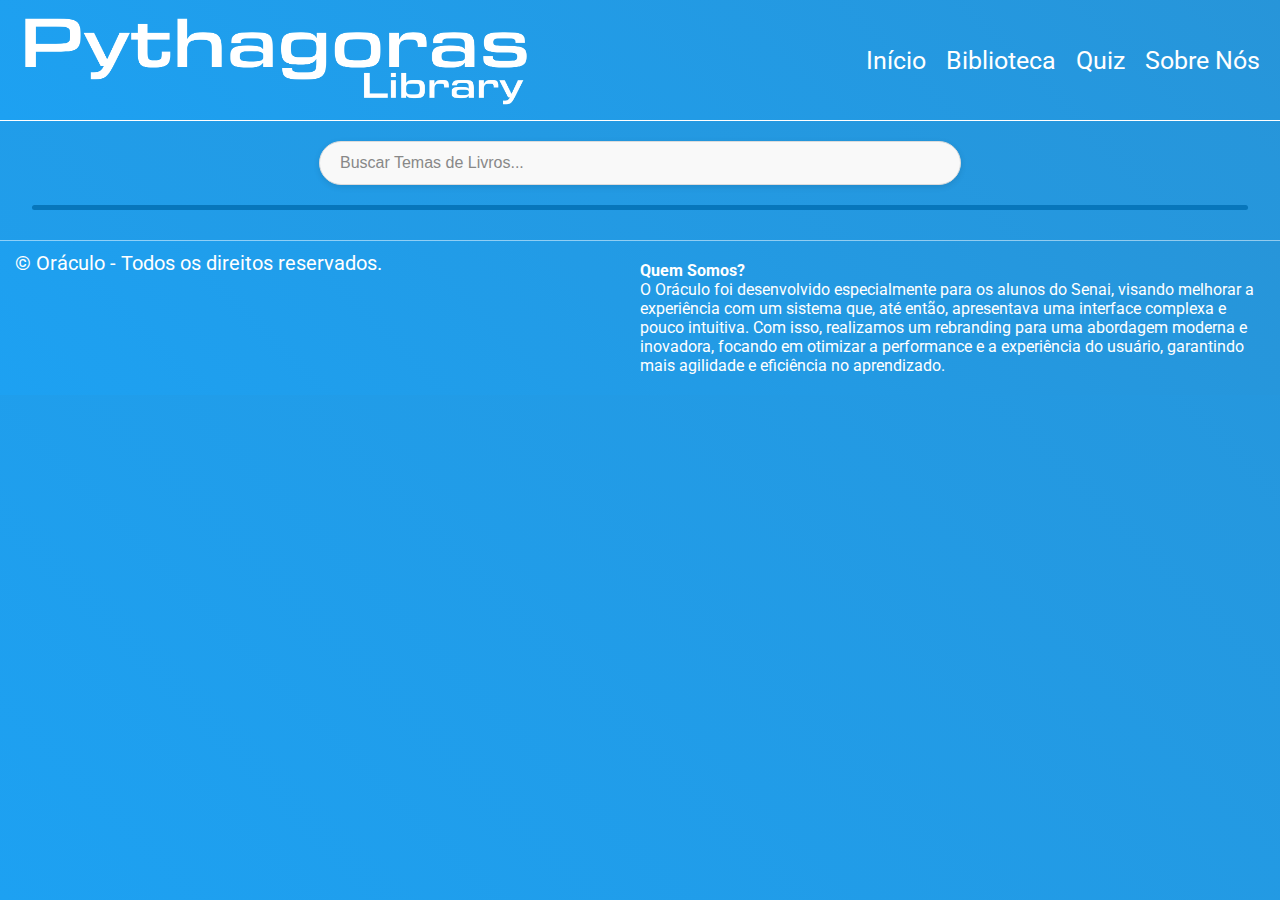
<file: biblioteca.html>
<!DOCTYPE html>
<html lang="pt-BR">

<head>
    <meta charset="UTF-8">
    <meta name="viewport" content="width=device-width, initial-scale=1.0">
    <link rel="stylesheet" href="biblioteca.css">
    <link href="https://fonts.googleapis.com/css2?family=Roboto:wght@400;700&display=swap" rel="stylesheet">
    <title>Biblioteca-Oráculo</title>
</head>

<body>
    <header>
        <div id="containerlogo">
            <img src="pitagoras.png" alt="Logo Oráculo">
        </div>
        <div class="containerlinks">
            <nav>
                <a href="index.html">Início</a>
                <a href="biblioteca.html">Biblioteca</a>
                <a href="quiz.html">Quiz</a>
                <a href="sobre.html">Sobre Nós</a>
            </nav>
        </div>
    </header>
    <main>
        <div class="containerinput">
            <input type="text" id="searchInput" placeholder="Buscar Temas de Livros..." />
        </div>
        <div class="ag-format-container">
            <div class="ag-courses_box" id="bookList">
                <!-- Os cards de pasta e livros serão gerados aqui pelo JavaScript -->
            </div>
        </div>
        <div id="modal" class="modal" style="display: none;"> <!-- Modal inicialmente escondido -->
            <div class="modal-content">
                <div class="containerbtnclose"><span class="close-button">&times;</span></div>
                <h2 id="modal-title">Livros na Pasta</h2>
                <ul id="book-list-modal"></ul>
            </div>
        </div>
    </main>
    <footer>
        <div class="containerleft"><a href="index.html">© Oráculo - Todos os direitos reservados.</a></div>
        <div class="containerright">
            <h4>Quem Somos?</h4>
            <p>O Oráculo foi desenvolvido especialmente para os alunos do Senai, visando melhorar a experiência com
                um sistema que, até então, apresentava uma interface complexa e pouco intuitiva. Com isso,
                realizamos um rebranding para uma abordagem moderna e inovadora, focando em otimizar a performance e
                a experiência do usuário, garantindo mais agilidade e eficiência no aprendizado.</p>

        </div>
    </footer>
    <script src="biblioteca.js"></script> 
</body>

</html>
</file>
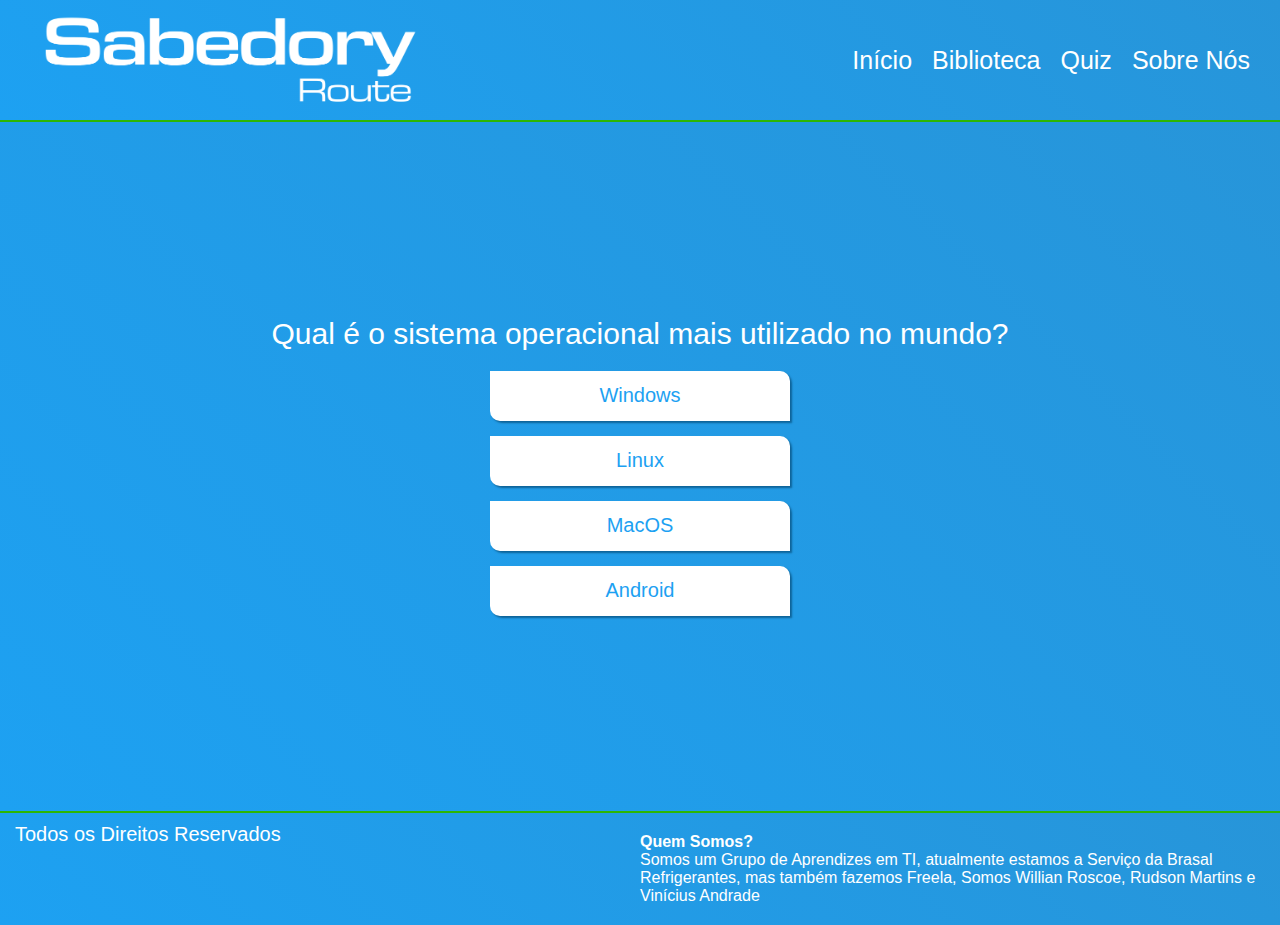
<file: quiz.html>
<!DOCTYPE html>
<html lang="pt-br">

<head>
    <meta charset="UTF-8">
    <meta name="viewport" content="width=device-width, initial-scale=1.0">
    <title>Quiz de TI</title>
    <link rel="stylesheet" href="quiz.css">
</head>

<body>

    <header>
        <div id="containerlogo">
            <img src="sabedory.png" alt="Logo Oráculo">
        </div>
        <div class="containerlinks">
            <nav>
                <a href="index.html">Início</a>
                <a href="biblioteca.html">Biblioteca</a>
                <a href="quiz.html">Quiz</a>
                <a href="sobre.html">Sobre Nós</a>
            </nav>
        </div>
    </header>

    <main class="quiz-container">
        <div id="quiz">
            <div class="question-container">
                <p id="question">Qual é o sistema operacional mais utilizado no mundo?</p>
            </div>

            <div class="options-container">
                <button class="option-btn" onclick="checkAnswer(0)">Windows</button>
                <button class="option-btn" onclick="checkAnswer(1)">Linux</button>
                <button class="option-btn" onclick="checkAnswer(2)">MacOS</button>
                <button class="option-btn" onclick="checkAnswer(3)">Android</button>
            </div>
        </div>

        <!-- Seção de resultado -->
        <div id="result" class="result" style="display: none;">
            <p id="result-text"></p>
            <button onclick="nextQuestion()">Próxima Pergunta</button> <!-- Isso será escondido após o final -->
        </div>

        <!-- Seção de finalização -->
        <div id="finalResult" class="final-result" style="display: none;">
            <h2>Parabéns, você completou o quiz!</h2>
            <p class="ponto" id="final-score"></p>
            <button onclick="restartQuiz()">Reiniciar Quiz</button> <!-- Botão para reiniciar -->
        </div>
    </main>

    <footer>
        <div class="containerleft"><a href="index.html">Todos os Direitos Reservados</a></div>
        <div class="containerright">
            <h4>Quem Somos?</h4>
            <p>Somos um Grupo de Aprendizes em TI, atualmente estamos a Serviço da Brasal Refrigerantes, mas também fazemos Freela, Somos Willian Roscoe, Rudson Martins e Vinícius Andrade</p>
        </div>
    </footer>

    <script src="quiz.js"></script>
</body>

</html>
</file>
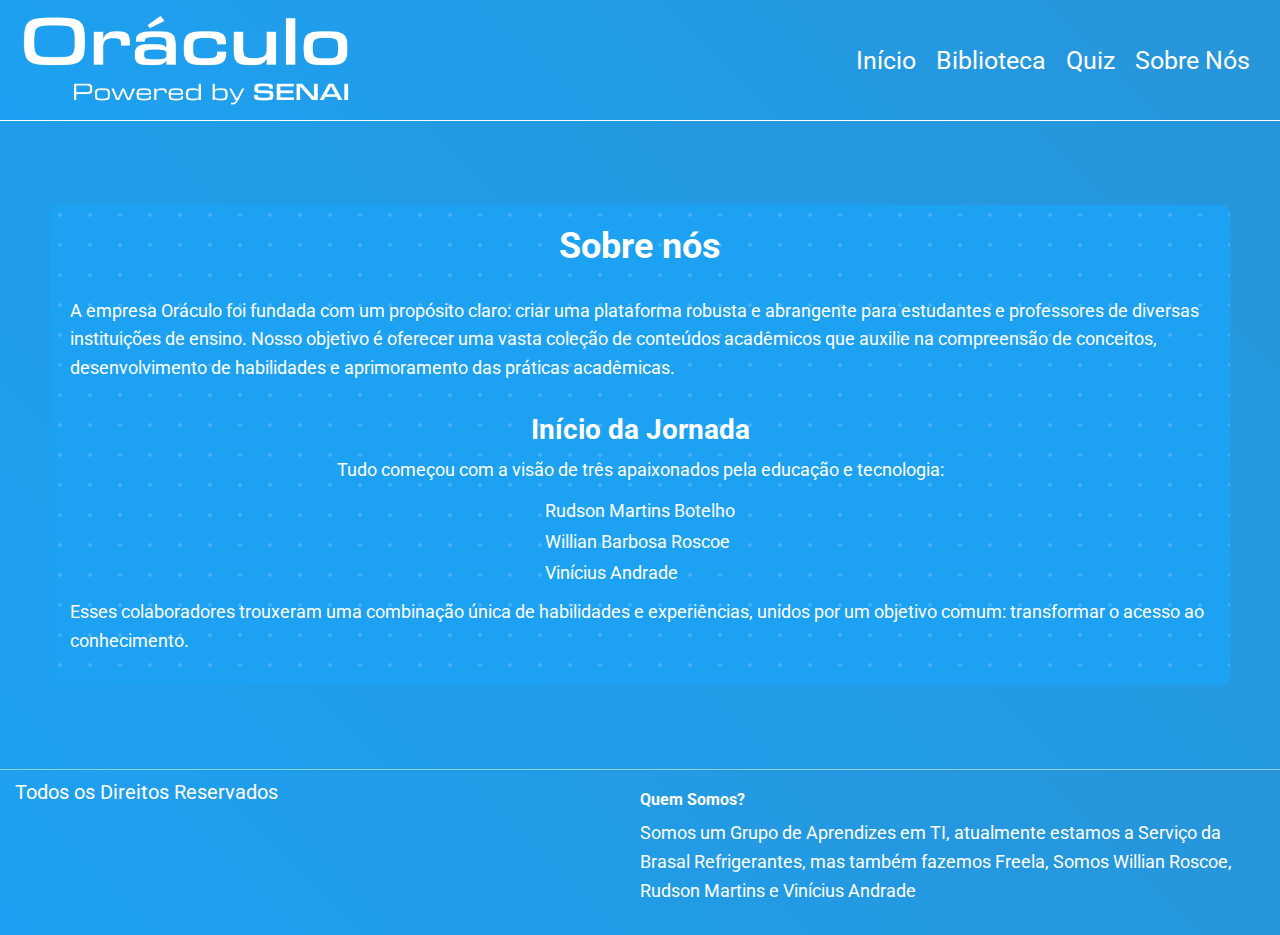
<file: sobre.html>
<!DOCTYPE html>
<html lang="pt-BR">
<head>
    <meta charset="UTF-8">
    <meta name="viewport" content="width=device-width, initial-scale=1.0">
    <title>Oráculo</title>
    <link rel="stylesheet" href="sobre.css">
    <link href="https://fonts.googleapis.com/css2?family=Roboto:wght@400;700&display=swap" rel="stylesheet">
</head>
<body>
    <header>
        <div id="containerlogo">
            <img src="logo Oráculo.png" alt="Logo Oráculo">
        </div>
        <div class="containerlinks">
            <nav>
                <a href="index.html">Início</a>
                <a href="biblioteca.html">Biblioteca</a>
                <a href="quiz.html">Quiz</a>
                <a href="sobre.html">Sobre Nós</a>
            </nav>
        </div>
    </header>

    <main>
        <section class="sobre-nos">
            <h1>Sobre nós</h1>
            <p>A empresa Oráculo foi fundada com um propósito claro: criar uma plataforma robusta e abrangente para estudantes e professores de diversas instituições de ensino. Nosso objetivo é oferecer uma vasta coleção de conteúdos acadêmicos que auxilie na compreensão de conceitos, desenvolvimento de habilidades e aprimoramento das práticas acadêmicas.</p>

            <h2>Início da Jornada</h2> 
            <p>Tudo começou com a visão de três apaixonados pela educação e tecnologia:</p>

            <ul>
                <li>Rudson Martins Botelho</li>
                <li>Willian Barbosa Roscoe</li>
                <li>Vinícius Andrade</li>
            </ul>

            <p>Esses colaboradores trouxeram uma combinação única de habilidades e experiências, unidos por um objetivo comum: transformar o acesso ao conhecimento.</p>
        </section>
    </main>

    <footer>
        <div class="containerleft"><a href="index.html">Todos os Direitos Reservados</a></div>
        <div class="containerright">
            <h4>Quem Somos?</h4>
            <p>Somos um Grupo de Aprendizes em TI, atualmente estamos a Serviço da Brasal Refrigerantes, mas também
                fazemos Freela, Somos Willian Roscoe, Rudson Martins e Vinícius Andrade</p>
        </div>
    </footer>
</body>
</html>
</file>
<file: biblioteca.css>
* {
    margin: 0;
    padding: 0;
}

html {
    height: 100%;
}

body {
    height: 100%;
    display: flex;
    flex-direction: column;
    font-family: 'Roboto', sans-serif;
    background: linear-gradient(45deg, #1DA1F2, #2795D9);
    overflow-y: hidden;
}

header {
    display: flex;
    flex-direction: row;
    width: 100%;
    height: 100px;
    background: linear-gradient(45deg, #1DA1F2, #2795D9);
    justify-content: space-between;
    align-items: center;
    padding-top: 10px;
    padding-bottom: 10px;
    border-bottom: 0.5px solid white;
}

header #containerlogo {
    display: flex;
    width: 150px;
    height: 100px;
    padding: 20px;
}



header nav {
    display: flex;
    flex-direction: row;
    align-items: center;
    justify-content: end;
    width: 100%;
    height: 100%;
    margin-right: 10px;
}

header nav a {
    text-decoration: none;
    font-size: 25px;
    margin-right: 20px;
    color: white;
}

main {
    display: flex;
    flex-direction: column;
    background-size: 30px 30px;
    background-position: -5px -5px;
}

.containerinput {
    display: flex;
    align-items: center;
    justify-content: center;
    width: 100%;
    padding-top: 20px;
    margin-bottom: 10px;
}

#searchInput {
    padding: 12px 20px;
    /* Ajusta o preenchimento para maior espaçamento */
    font-size: 16px;
    width: 100%;
    /* Usa 100% da largura disponível */
    max-width: 600px;
    border-radius: 24px;
    /* Bordas arredondadas mais suaves */
    box-shadow: 0 2px 6px rgba(0, 0, 0, 0.1);
    /* Sombra suave */
    border: 1px solid #dcdcdc;
    /* Borda cinza clara */
    background-color: #f9f9f9;
    /* Cor de fundo mais clara */
    color: #333;
    transition: box-shadow 0.3s ease-in-out, border 0.3s ease-in-out;
    outline: none;
    /* Remove a borda de foco padrão */
}

#searchInput:focus {
    box-shadow: 0 0 10px rgba(66, 133, 244, 0.8);
    /* Sombra azul ao focar */
    border-color: #4285f4;
    /* Borda azul ao focar */
}

#searchInput::placeholder {
    color: #888;
    /* Cor do texto do placeholder */
}



.ag-courses_box {
    display: flex;
    flex-wrap: wrap;
    justify-content: center;
    padding-bottom: 5px;
    margin-top: 10px;
    margin-bottom: 30px;
    height: auto;
    max-height: 550px;
    width: 95%;
    overflow-y: auto;
    scrollbar-width: thin;
    background-color: #0776bb;
    justify-self: center;
    border-radius: 20px;
}


.ag-courses_box::-webkit-scrollbar {
    width: 12px; /* Largura da barra de rolagem */
    background: transparent; /* Fundo da barra de rolagem transparente */
  }
  
  .ag-courses_box::-webkit-scrollbar-thumb {
    background: white; /* Cor do polegar da barra de rolagem */
    border-radius: 6px; /* Arredondamento das bordas do polegar */
  }
  
  .ag-courses_box::-webkit-scrollbar-thumb:active {
    background: rgba(255, 255, 255, 0.8); /* Polegar um pouco mais escuro quando ativo */
  }
  
  .ag-courses_box::-webkit-scrollbar-track {
    background: transparent; /* Faixa da barra de rolagem transparente */
  }
  
  .ag-courses_box::-webkit-scrollbar-corner {
    background: transparent; /* Canto da barra de rolagem transparente */
  }
  
/* Estilo do Card */
.ag-courses_item {
    display: flex;
    width: 250px;
    text-align: center;
    align-items: center;
    justify-content: center;
    color: white;
    background: linear-gradient(45deg, #229eeb, #1e85c5);
    border-radius: 0px 40px 0px 40px;
    box-shadow: 3px 3px white;
    margin: 20px;
    padding: 20px;
    font-size: 30px;
    transition: 0.5s;
}

/* Quando passar o mouse no card, muda a cor do fundo */
.ag-courses_item:hover {
    display: flex;
    width: 250px;
    text-align: center;
    align-items: center;
    justify-content: center;
    background: white;
    border-radius: 40px 0px 40px 0px;
    box-shadow: 4px 4px #035486;
    margin: 20px;
    padding: 20px;
    font-size: 30px;
    transition: 0.5s;
}

/* Estilo do Link/Texto dentro do Card */
.ag-courses-item_link {
    color: white;
    /* Cor do texto no estado normal */
    text-decoration: none;
    font-size: 20px;
    font-weight: bold;
    transition: color 0.3s;
    /* Transição suave para a cor do texto */
}

/* Quando passar o mouse no card, o texto muda para a cor do fundo do card */
.ag-courses_item:hover .ag-courses-item_link {
    color: #035486;
    /* Cor do texto durante o hover */
}


.modal {
    display: none;
    position: fixed;
    z-index: 1;
    top: 50%;
    /* Coloca o modal no meio da tela verticalmente */
    left: 50%;
    /* Coloca o modal no meio da tela horizontalmente */
    transform: translate(-50%, -50%);
    width: 100%;
    height: 100%;
    overflow: auto;
    background-color: rgba(0, 0, 0, 0.7);
    padding-top: 60px;
}

.modal-content {
    background: linear-gradient(45deg, #1DA1F2, #2795D9);
    display: flex;
    flex-direction: column;
    justify-content: center;
    align-items: center;
    margin: 5% auto;
    padding: 20px;
    border-radius: 25px;
    width: 80%;
    max-width: 800px;
    color: white;
}

#modal-title {
    font-size: 40px;
    text-transform: uppercase;
    font-weight: bolder;
}

.containerbtnclose {
    width: 100%;
}

.close-button {
    color: #aaa;
    font-size: 28px;
    font-weight: bold;
    float: right;
    cursor: pointer;
}

.close-button:hover,
.close-button:focus {
    color: black;
    text-decoration: none;
    cursor: pointer;
}

ul {
    padding: 15px;
}

li {
    display: flex;
    flex-direction: row;
    justify-content: space-between;
    align-items: center;
    margin: 10px;
    padding: 10px;
    font-size: 20px;
    border: 1px solid rgba(255, 255, 255, 0.5);
    border-radius: 7px;
    background-color: #0a81ca;
}

/* Estilo do botão */
.download-btn {
    display: flex;
    align-items: center;
    justify-content: center;
    padding: 12px 20px;
    background-color: #035486;
    /* Cor de fundo */
    color: white;
    /* Cor do texto */
    border: none;
    border-radius: 12px;
    /* Bordas arredondadas */
    font-size: 16px;
    cursor: pointer;
    transition: background-color 0.3s ease, transform 0.3s ease;
    outline: none;
    /* Remover o contorno padrão */
    margin-left: 20px;
}


/* Efeito de hover (quando o botão é sobrevoado) */
.download-btn:hover {
    background-color: #ffffff;
    /* Cor mais escura no hover */
    color: #035486;
    transform: translateY(-3px);
    /* Leve elevação */
}

/* Efeito de click (quando o botão é pressionado) */
.download-btn:active {
    background-color: #388e3c;
    /* Cor ainda mais escura quando pressionado */
    transform: translateY(1px);
    /* Faz o botão "afundar" um pouco */
}

footer {
    display: flex;
    flex-direction: row;
    width: 100%;
    height: auto;
    justify-content: space-between;
    position: relative;
    background: linear-gradient(45deg, #1DA1F2, #2795D9);
    border-top: 1px solid rgb(255, 255, 255, 0.5);
}

footer .containerleft {
    width: 100%;
    height: 100%;
    color: white;
    display: flex;
    flex-direction: column;
    align-items: center;


}

footer .containerleft a {
    width: 100%;
    height: 100%;
    color: white;
    text-decoration: none;
    margin-left: 30px;
    margin-top: 10px;
    font-size: 20px;
}

footer .containerright {
    width: 100%;
    height: 100%;
    color: white;
    padding: 20px;
    text-align: left;
    gap: 10px;
}
</file>
<file: quiz.css>
* {
    margin: 0;
    padding: 0;
}

body {
    display: flex;
    flex-direction: column;
    justify-content: space-between;
    font-family: 'Roboto', sans-serif;
    overflow: hidden;
}

header {
    display: flex;
    flex-direction: row;
    width: 100%;
    height: 100px;
    background: linear-gradient(45deg, #1DA1F2, #2795D9);
    justify-content: space-between;
    align-items: center;
    padding-top: 10px;
    padding-bottom: 10px;
    border-bottom: 2px solid rgb(45, 182, 3);
}

header #containerlogo {
    display: flex;
    width: 150px;
    height: 100px;
    padding: 20px;
}



header nav {
    display: flex;
    flex-direction: row;
    align-items: center;
    justify-content: end;
    width: 1000px;
    height: 100px;
    margin-right: 10px;
}

header nav a {
    text-decoration: none;
    font-size: 25px;
    margin-right: 20px;
    color: white;
}

main {
    display: flex;
    flex-direction: column;
    justify-content: center;
    align-items: center;
    background: linear-gradient(45deg, #1DA1F2, #2795D9);
    width: 100%;
    height: 76.5vh;
}




/* Estilo para as perguntas */
.question-container {
    margin-bottom: 20px;
    font-size: 20px;
    width: 100%;
    text-align: center;
    color: white;
    display: flex;
    justify-content: center;
}

.question-container p{
    font-size: 30px;
    text-align: center;
    text-decoration: double;
    color: white;
}


/* Estilo das opções de respostas */
.options-container {
    display: flex;
    flex-direction: column;
    justify-content: center;
    align-items: center;
    gap: 15px;
}

/* Estilo para os botões de opção */
.option-btn {
    border: none;
    width: 300px;
    height: 50px;
    font-size: 20px;
    text-decoration: double;
    background-color: white;
    color: #1DA1F2;
    border-radius: 0px 10px 0px 10px;
    transition: 0.5s;
    box-shadow: 2px 2px 2px #0e6499
}

/* Efeito de hover nos botões */
.option-btn:hover {
    border: none;
    width: 300px;
    height: 50px;
    font-size: 20px;
    text-decoration: double;
    background-color: #1e85c5;
    color: #ffffff;
    border-radius: 10px 0px 10px 0px;
    box-shadow: 2px 2px 2px white;
}

/* Estilo do resultado */
.result {
    display: none;
    text-align: center;
    margin-top: 20px;
}

.result button {
    margin-top: 20px;
    padding: 10px 20px;
    background-color: #28a745;
    border: none;
    border-radius: 5px;
    color: white;
    font-size: 18px;
    cursor: pointer;
}

.result button:hover {
    background-color: #218838;
}
nav ul {
    list-style-type: none;
    margin: 0;
    padding: 0;
    display: flex;
   align-items: end;
}

nav ul li {
    margin: 0 15px;
}

nav ul li a {
    text-decoration: none;
    color: white;
    font-weight: bold;
    font-size: 18px;
    transition: color 0.3s;
}

nav ul li a:hover {
    color: #ffd700;
}

#result-text{
    font-size: 30px;
    text-align: center;
    text-decoration: double;
    color: white; 
}

footer {
    display: flex;
    flex-direction: row;
    width: 100%;
    height: auto;
    justify-content: space-between;
    background: linear-gradient(45deg, #1DA1F2, #2795D9);
    border-top: 2px solid rgb(45, 182, 3);
}

footer .containerleft {
    width: 100%;
    height: 100%;
    color: white;
    display: flex;
    flex-direction: column;
    align-items: center;


}

footer .containerleft a {
    width: 100%;
    height: 100%;
    color: white;
    text-decoration: none;
    margin-left: 30px;
    margin-top: 10px;
    font-size: 20px;
}

footer .containerright {
    width: 100%;
    height: 100%;
    color: white;
    padding: 20px;
    text-align: left;
    gap: 10px;
}

#finalResult{
    width: 500px;
    height: 300px;
    display: flex;
    flex-direction: column;
    justify-content: center;

}

.final-result button {
    width: auto;
    height: 50px;
    font-size: 100%;
    color: white;
    background: linear-gradient(45deg, #229eeb, #1e85c5);
    border-radius: 0 20px 0 20px;
    box-shadow: 3px 3px white;
    border: none;
    transition: 0.3s;
    margin: 30px auto;
    padding: 10px;
    display: block;
}

/* Efeito de hover no botão de reiniciar */
.final-result button:hover {
transform: scale(1.15);
}

h2{
  font-size: 30px;
  text-align: center;
  text-decoration: double;
  color: white;
}
.ponto{
    font-size: 30px;
    color: white;
    text-align: center;
    text-decoration: double;
    margin-top: 20px;
}
</file>
<file: sobre.css>
* {
    margin: 0;
    padding: 0;
}

body {
    display: flex;
    flex-direction: column; 
    font-family: 'Roboto', sans-serif;
    background:linear-gradient(45deg, #1DA1F2, #2795D9);
    overflow: hidden;
}

header {
    display: flex;
    flex-direction: row;
    width: 100%;
    height: 100px;
    background: linear-gradient(45deg, #1DA1F2, #2795D9);
    justify-content: space-between;
    align-items: center;
    padding-top: 10px;
    padding-bottom: 10px;
    border-bottom: 0.5px  solid white;
}

header #containerlogo {
    display: flex;
    width: 150px;
    height: 100px;
    padding: 20px;
}



header nav {
    display: flex;
    flex-direction: row;
    align-items: center;
    justify-content: end;
    width: 1000px;
    height: 100px;
    margin-right: 10px;
}

header nav a {
    text-decoration: none;
    font-size: 25px;
    margin-right: 20px;
    color: white;
}

main {
    display: flex;
    flex-direction: column;
    justify-content: center;
    align-items: center;
    height: 72dvh;
}

.sobre-nos {
    display: flex;
    justify-content: center;
    flex-direction: column;
    align-items: center;
    background-color: #1DA1F2;
    background-image: radial-gradient(rgba(255, 255, 255, 0.171) 2px, transparent 0);
    background-size: 30px 30px;
    background-position: -5px -5px;
    padding: 20px;
    border-radius: 8px;
    margin: 50px;
    color: white;
}
h1 {
    font-size: 36px;
    margin-bottom: 20px;
}

h2 {
    font-size: 28px;
    margin-top: 20px;
}

p {
    font-size: 18px;
    line-height: 1.6;
    margin: 10px 0;
}

ul {
    list-style-type: none;
    padding-left: 0;
}

ul li {
    font-size: 18px;
    padding: 5px 0;
}

footer {
    display: flex;
    flex-direction: row;
    width: 100%;
    height: auto;
    justify-content: space-between;
    position: relative;
    background: linear-gradient(45deg, #1DA1F2, #2795D9);
    border-top: 1px solid rgb(255, 255, 255, 0.5);
}

footer .containerleft {
    width: 100%;
    height: 100%;
    color: white;
    display: flex;
    flex-direction: column;
    align-items: center;


}

footer .containerleft a {
    width: 100%;
    height: 100%;
    color: white;
    text-decoration: none;
    margin-left: 30px;
    margin-top: 10px;
    font-size: 20px;
}

footer .containerright {
    width: 100%;
    height: 100%;
    color: white;
    padding: 20px;
    text-align: left;
    gap: 10px;
}
</file>
